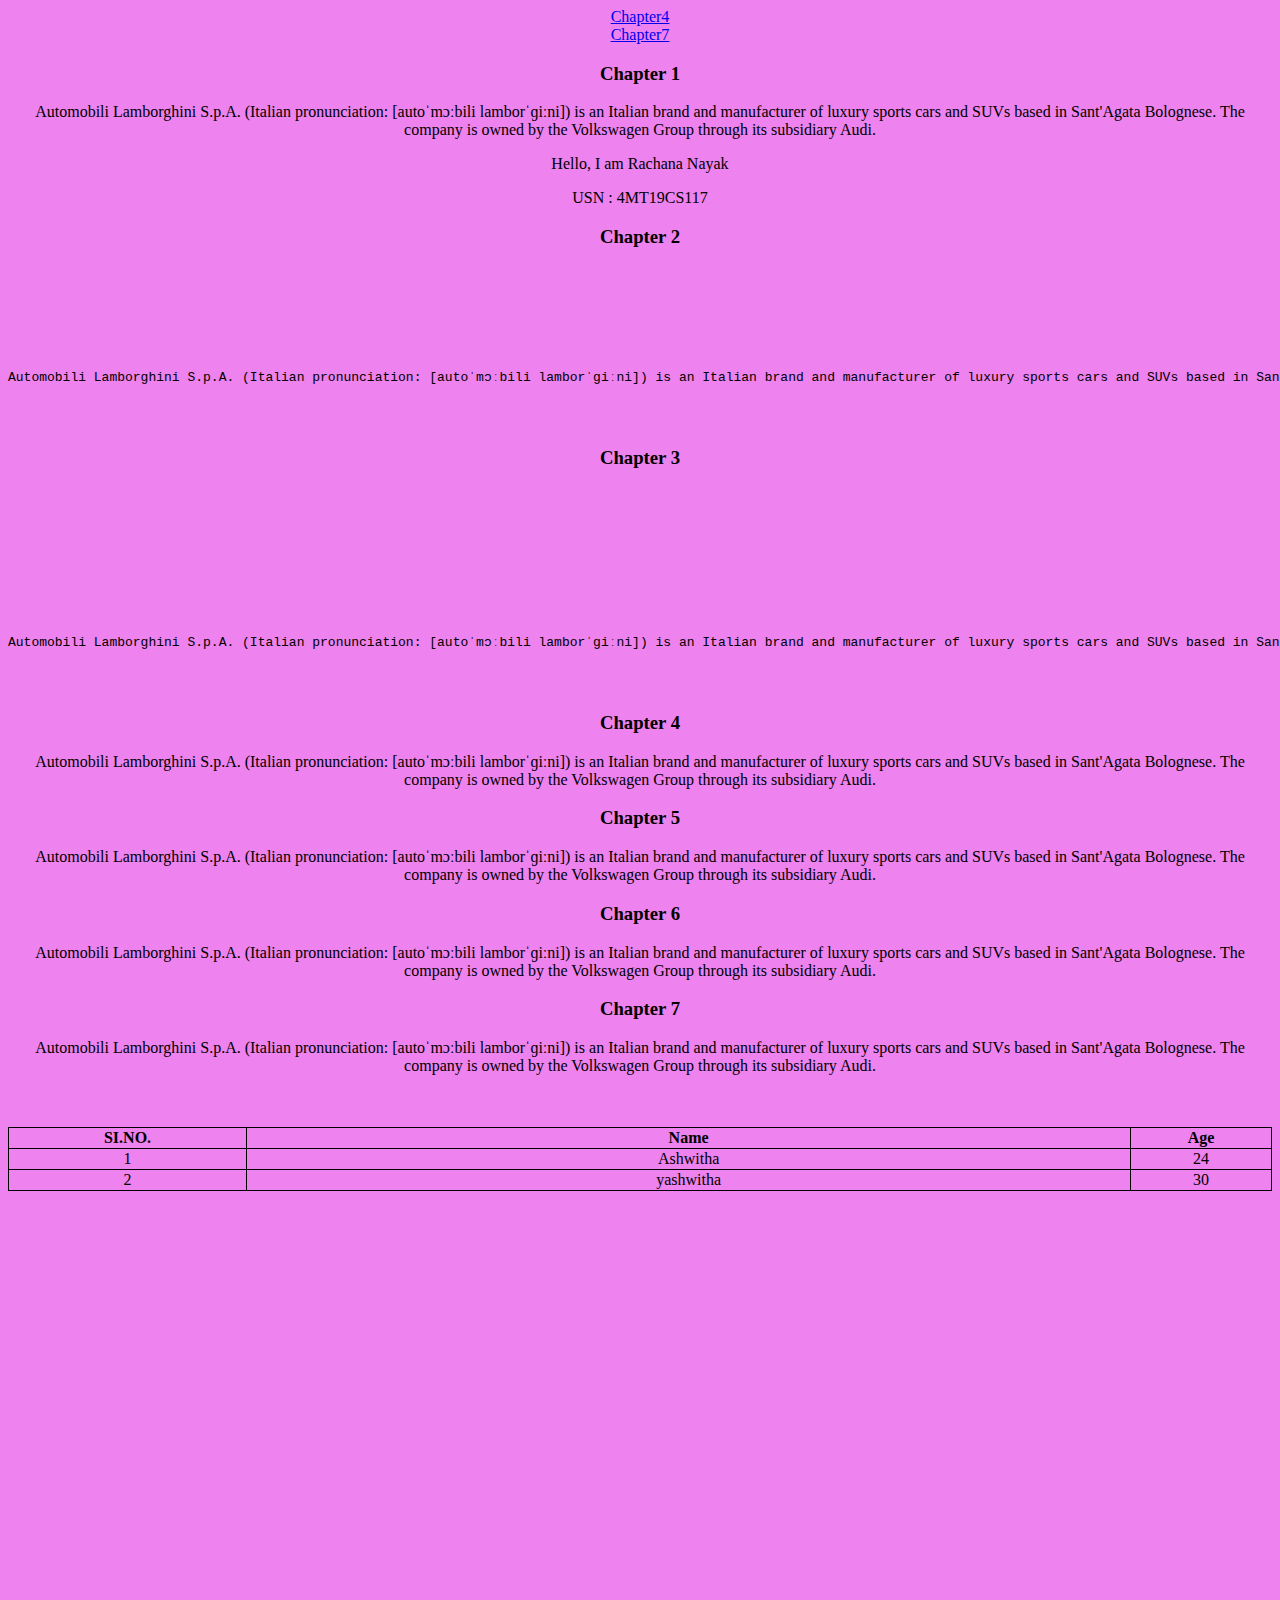
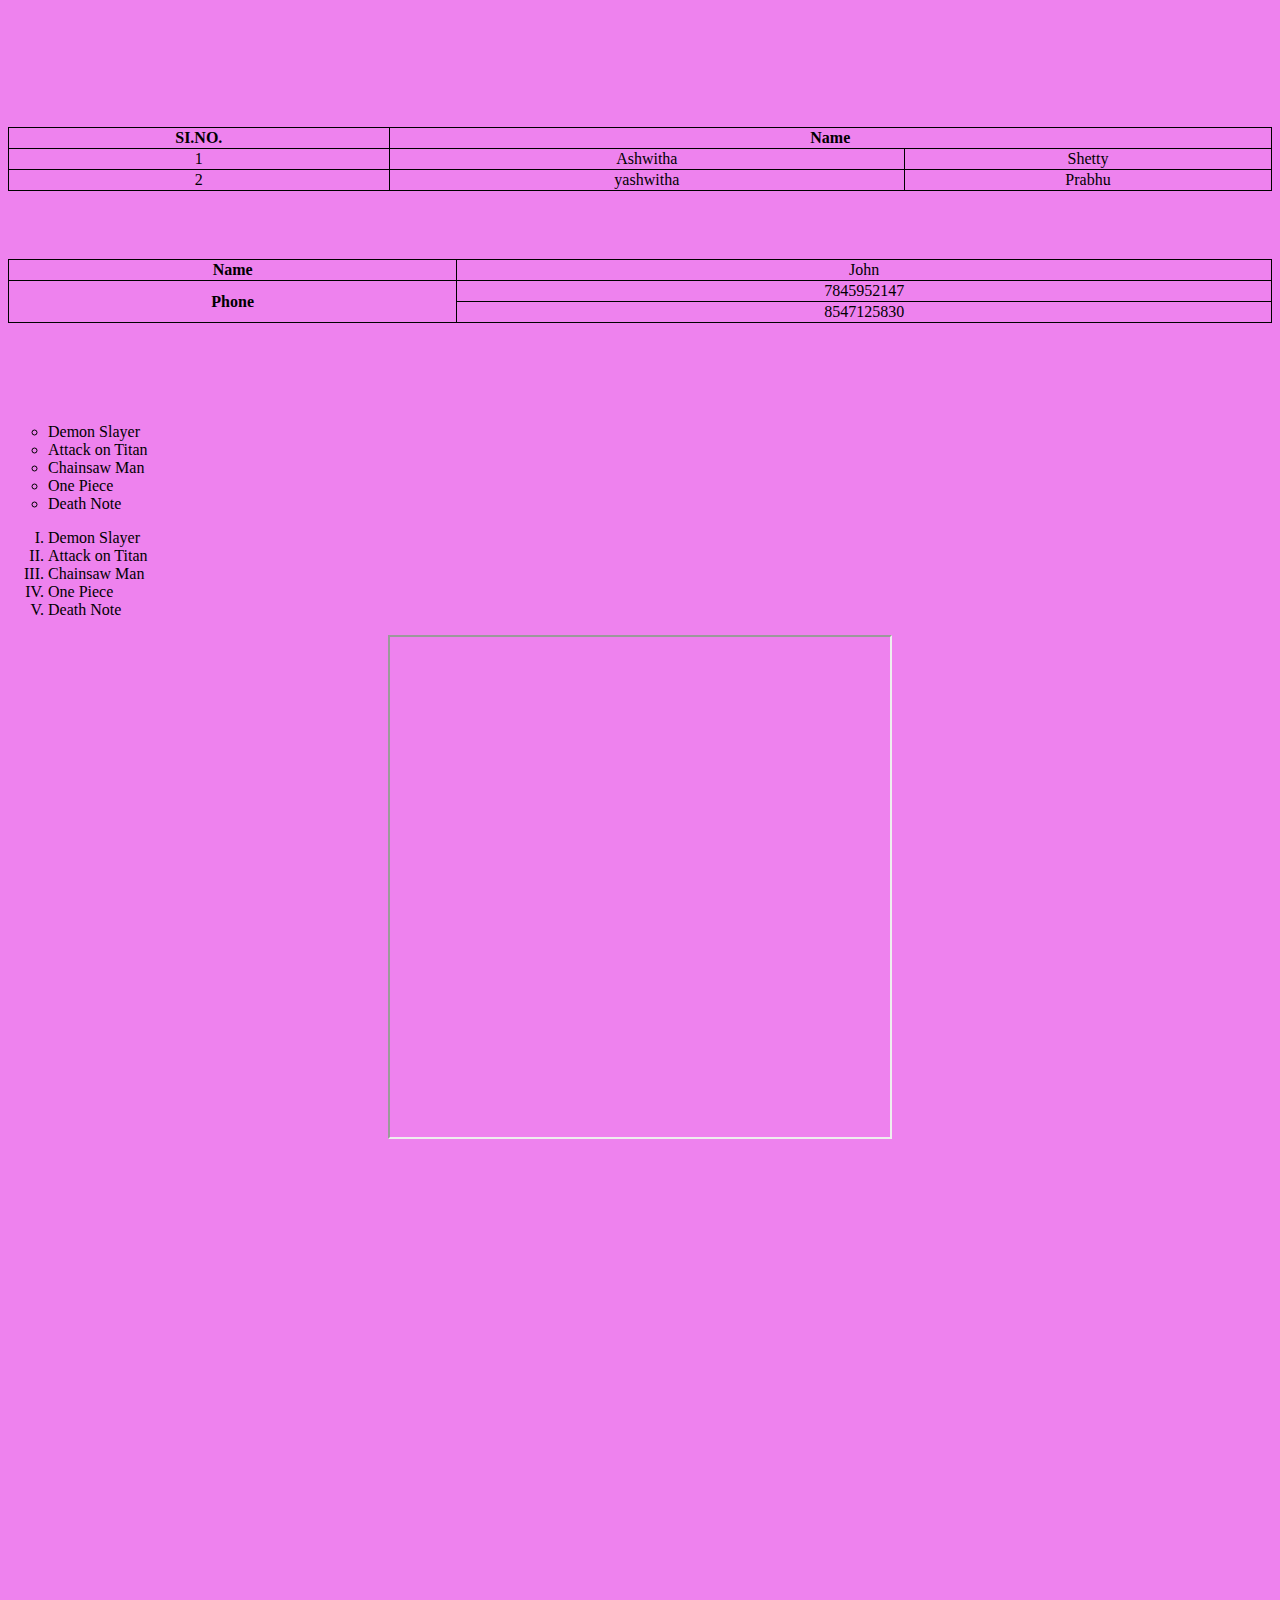
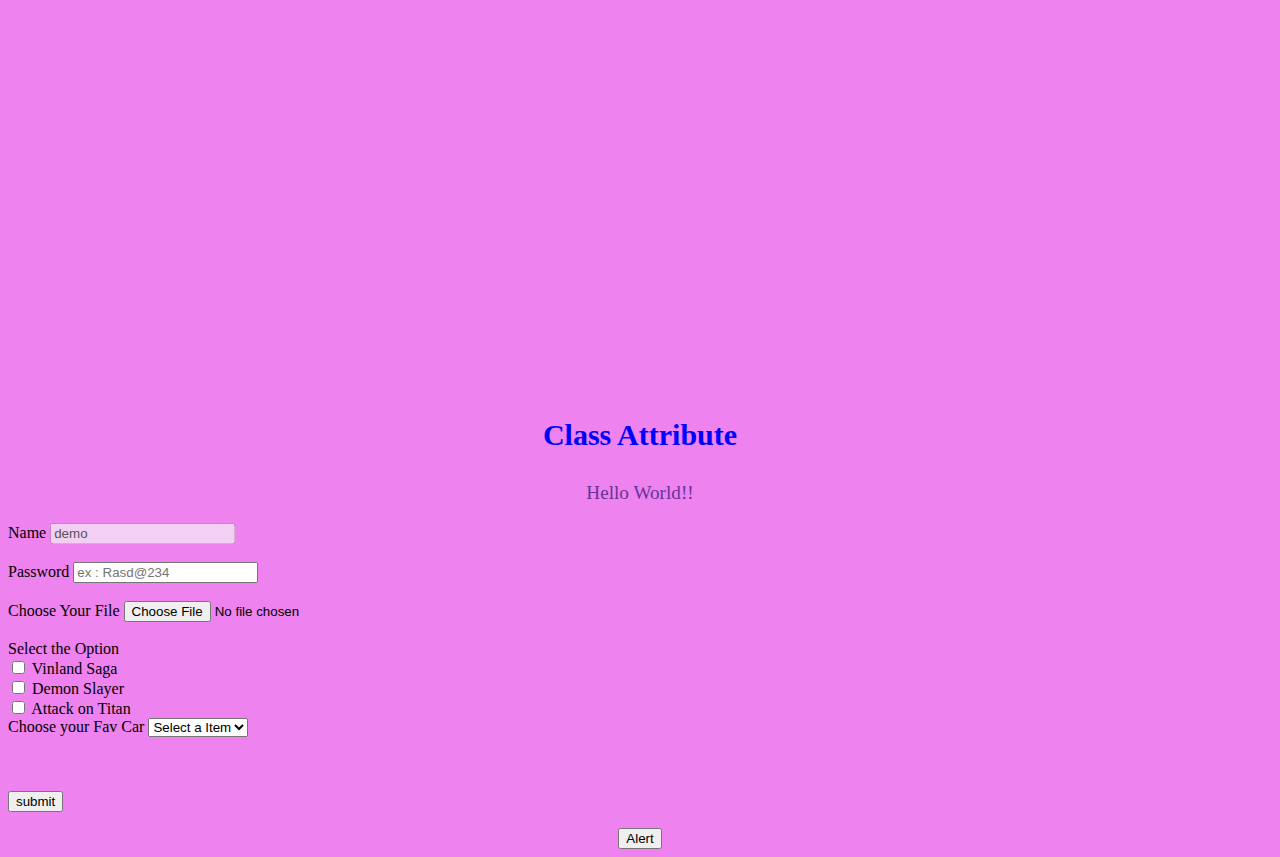
<file: Practice/index.html>
<!DOCTYPE html>
<html lang="en">
<head>
    <meta charset="UTF-8">
    <meta http-equiv="X-UA-Compatible" content="IE=edge">
    <meta name="viewport" content="width=device-width, initial-scale=1.0">
    <title>Document</title>
    <style>
        body{
            text-align: center;
        }
    </style>
    <link rel="stylesheet" href="./style.css">                   <!-- -->
</head>
<body>
    <!-- <h1 style="background-color: rgb(122, 1, 235);">hello</h1>       <!-- use of style tag:inline ;only for this line--> 
    <!-- <br>
    <a href="https://www.google.co.in/" target="_blank"> <img src="./assets/image.jpg" alt="can't reach"> </a>
        
        <img src="https://upload.wikimedia.org/wikipedia/commons/thumb/b/b6/Image_created_with_a_mobile_phone.png/640px-Image_created_with_a_mobile_phone.png" alt="can't reach">-->
      <!-- opens in new tab-->
    
    <!-- <br> 
     <a href="https://www.google.co.in/">Google</a>
      <br>
    <a href="mailto:sayoojyapradeep2000@gmail.com">sayoojyapradeep2000@gmail.com</a>
    <br>
    <a href="tel:9747732038">9747732038</a> --> 
    <a href="#c4">Chapter4</a><br>
    <a href="#c7">Chapter7</a>

    <h3> Chapter 1</h3>
    <p>Automobili Lamborghini S.p.A. (Italian pronunciation: [autoˈmɔːbili lamborˈɡiːni]) is an Italian brand and manufacturer of luxury sports cars and SUVs based in Sant'Agata Bolognese. The company is owned by the Volkswagen Group through its subsidiary Audi.</p>
    <p>Hello, I am Rachana Nayak </p>
    <p>USN : 4MT19CS117</p>
    <h3 > Chapter 2</h3>
    <pre>





    <p>Automobili Lamborghini S.p.A. (Italian pronunciation: [autoˈmɔːbili lamborˈɡiːni]) is an Italian brand and manufacturer of luxury sports cars and SUVs based in Sant'Agata Bolognese. The company is owned by the Volkswagen Group through its subsidiary Audi.</p>
    </pre>
    <h3 > Chapter 3</h3>
    <pre>








    <p>Automobili Lamborghini S.p.A. (Italian pronunciation: [autoˈmɔːbili lamborˈɡiːni]) is an Italian brand and manufacturer of luxury sports cars and SUVs based in Sant'Agata Bolognese. The company is owned by the Volkswagen Group through its subsidiary Audi.</p>
    </pre>
    <h3 id="c4"> Chapter 4</h3>
    <p>Automobili Lamborghini S.p.A. (Italian pronunciation: [autoˈmɔːbili lamborˈɡiːni]) is an Italian brand and manufacturer of luxury sports cars and SUVs based in Sant'Agata Bolognese. The company is owned by the Volkswagen Group through its subsidiary Audi.</p>

    <h3> Chapter 5</h3>
    <p>Automobili Lamborghini S.p.A. (Italian pronunciation: [autoˈmɔːbili lamborˈɡiːni]) is an Italian brand and manufacturer of luxury sports cars and SUVs based in Sant'Agata Bolognese. The company is owned by the Volkswagen Group through its subsidiary Audi.</p>

    <h3> Chapter 6</h3>
    <p>Automobili Lamborghini S.p.A. (Italian pronunciation: [autoˈmɔːbili lamborˈɡiːni]) is an Italian brand and manufacturer of luxury sports cars and SUVs based in Sant'Agata Bolognese. The company is owned by the Volkswagen Group through its subsidiary Audi.</p>

    <h3 id="c7"> Chapter 7</h3>
    <p>Automobili Lamborghini S.p.A. (Italian pronunciation: [autoˈmɔːbili lamborˈɡiːni]) is an Italian brand and manufacturer of luxury sports cars and SUVs based in Sant'Agata Bolognese. The company is owned by the Volkswagen Group through its subsidiary Audi.</p>

    <table style="width :100%;margin-bottom :500px;">
        <tr>
            <th>SI.NO.</th><br>
            <th style = "width:70%;">Name</th><br>
            <th>Age</th>

        </tr>
        <tr>
            <td>1</td>
            <td>Ashwitha</td>
            <td>24</td>

        </tr>
        <tr>
            <td>2</td>
            <td>yashwitha</td>
            <td>30</td>

        </tr>
    </table>
    <table style="width :100%;margin-bottom :50px;">
        <tr>
            <th>SI.NO.</th><br>
            <th colspan = "2">Name</th><br>
            

        </tr>
        <tr>
            <td>1</td>
            <td>Ashwitha</td>
            <td>Shetty</td>

        </tr>
        <tr>
            <td>2</td>
            <td>yashwitha</td>
            <td>Prabhu</td>

        </tr>
    </table>
    <table style="width :100%;margin-bottom :100px;">
        <tr>
            <th>Name</th><br>
            <td>John</td>

        </tr>
        <tr>
            <th rowspan="2">Phone</th>
            <td>7845952147</td>
            

        </tr>
        <tr>
            
            <td>8547125830</td>

        </tr>
    </table>

    <ul style="text-align: initial; list-style-type: circle;">
        <li>Demon Slayer</li>
        <li>Attack on Titan</li>
        <li>Chainsaw Man</li>
        <li>One Piece</li>
        <li>Death Note</li>
    </ul>
    <ol type="I" style="text-align: initial;">
        <li>Demon Slayer</li>
        <li>Attack on Titan</li>
        <li>Chainsaw Man</li>
        <li>One Piece</li>
        <li>Death Note</li>
    </ol>
    <iframe src="https://www.anime-planet.com/" width="500px" height="500px"></iframe>
<br><br><br>
    
<iframe width="560" height="315" src="https://www.youtube.com/embed/8f4C_oCnzIw" 
title="YouTube video player" frameborder="0" 
allow="accelerometer; autoplay; clipboard-write; encrypted-media; gyroscope; picture-in-picture; web-share" allowfullscreen></iframe>
<br><br><br>
<iframe src="https://www.google.com/maps/embed?pb=!1m18!1m12!1m3!1d3886.7906410431315!2d77.61994961464603!3d13.048994190805132!2m3!1f0!2f0!3f0!3m2!1i1024!2i768!4f13.1!3m3!1m2!1s0x3bae17659e5aeccb%3A0x2eecadc5e9e8dbab!2sCognizant%20Technology%20Solutions!5e0!3m2!1sen!2sin!4v1675838219798!5m2!1sen!2sin" 
width="600" height="450" style="border:0;" allowfullscreen="" loading="lazy" referrerpolicy="no-referrer-when-downgrade"></iframe>
<p class="demo demo2 demo3">Class Attribute</p>
<p id="Dummy">ID Attribute</p>

<form>
    <label for="text">Name</label>
    <input type="text" value="demo" readonly disabled><br><br>
    <label for="password">Password</label>
    <input type="password" placeholder="ex : Rasd@234" required><br><br>
    <label for="file">Choose Your File</label>
    <input type="file"><br><br>
    <label for="checkbox">Select the Option</label><br>
    <input type="checkbox" id="anime1" name="anime1" value="Vinland Saga">
    <label for="anime1">Vinland Saga</label><br>
    <input type="checkbox" id="anime2" name="anime2" value="DS">
    <label for="anime2"> Demon Slayer</label><br>
    <input type="checkbox" id="anime3" name="anime3" value="AOT">
    <label for="anime3">Attack on Titan</label><br>
    <label for="select">Choose your Fav Car</label>
    <select>
        <option value="0">Select a Item</option>
        <option value="ford">Ford</option>
        <option value="volvo">VOLVO</option>
        <option value="kia">KIA</option>
    </select>
    <br><br><br><br>
    <input type="submit" value="submit">
</form>
<p id="demo"></p>
<!--<button onclick="myFunction(50,100)">Alert</button>-->
<button onclick="myFunction(5,10)">Alert</button>
<script>
    function myFunction(d,f) {
        if (d === 4)
        {
            alert("d is equal to 5");
        }
        else if(f === 10)
        {
            alert("f is equal to 10");
        }
        else
        {
            alert("False");
        }
        //alert(d+f);
        //alert("Button is Clicked!!!");
    }
    var a = 10;
    let b = 15;
    const c = 20;
    var bool = true;
    var demo;

    var total = a + b + c;
    var sub = a - b - c;
    var mul = a * b * c;
    console.log(a, b, c);


    //console.log(total);
    //console.log(sub);
    //console.log(mul);


    var increment = a++;
    console.log(a);
    console.log(total,sub,mul);
    var div = a/b;
    console.log(div);
    var mod = a%b;
    console.log(mod);

    var x = 10;
    x += 5;
    console.log(x);

    let x1 = "Rachana";
    let x2 = "Nayak";
    console.log(x1+ " " +x2);

    /* 
    let x1 = 20;
    let x2 = "Rachana";
    console.log(x1+x2);
    */

    console.log(x !== 10);

   /* console.log(x >= 10);
    console.log(x <= 10);
    console.log(x < 10);
    console.log(x > 10);
    */

    console.log(x === 15 && x !== 10);
    
    //console.log(x === 10 || x !== 15);
    //console.log(!(x===10));

    var arr = [10,20,30,40,50,60,70,80,90,"Hello"];
    arr.map((item) => {
        console.log(item);
    });
    console.log(arr+ " ");
    console.log(arr.join("-"));
    console.log(arr.pop());
    console.log(arr+ " ");
    console.log(arr.push("World"));
    console.log(arr+ " ");
    
   /*
    console.log(arr[2]);
    console.log(arr.length);
    console.log(arr[9].length);
    */
   


    var obj = {name: "Levi",Age : 35 ,color:"Red"};

    /*
    var obj2 = {Name: "Levi",Age : 35 ,Rate : 100};
    console.log(obj2);
    */
 
    console.log(obj);
    console.log(obj.name);

    var date = new Date();
    console.log(date);
    /*console.log(date.getFullYear());
    console.log(date.getDay());
    console.log(date.getDate());
    */
    document.getElementById("Dummy").innerHTML = "Hello World!!";
</script>


<noscript>Sorry,Your Browser does not support Javascript</noscript>
</body>
</html>
</file>
<file: Practice/style.css>
body{
    /*text-align: center;*/
    text-emphasis-color: red;
    background-color: violet;
    text-decoration: azure;
}
html{
    scroll-behavior: smooth;
}
a:hover{
    color: brown;
    text-decoration:double;
}
a:active{
    background-color: darkmagenta;
}
a:visited{
    background-color: darkorange;
    color: hotpink;
}
table,th,td{
    border: 1px solid black;
    border-collapse: collapse;

}

.demo {
    font-size: 30px;
    font-weight: bold;
}
.demo2 {
    color: blue;
}
.demo3 {
    font-family: 'Times New Roman', Times, serif;
}
#Dummy {
    color: rebeccapurple;
    font-size: larger;
    font-stretch: expanded;
}
form {
    text-align: initial;
}

@media (max-height : 600px) {
 body {
    background-color: blueviolet;
 }
}
</file>
